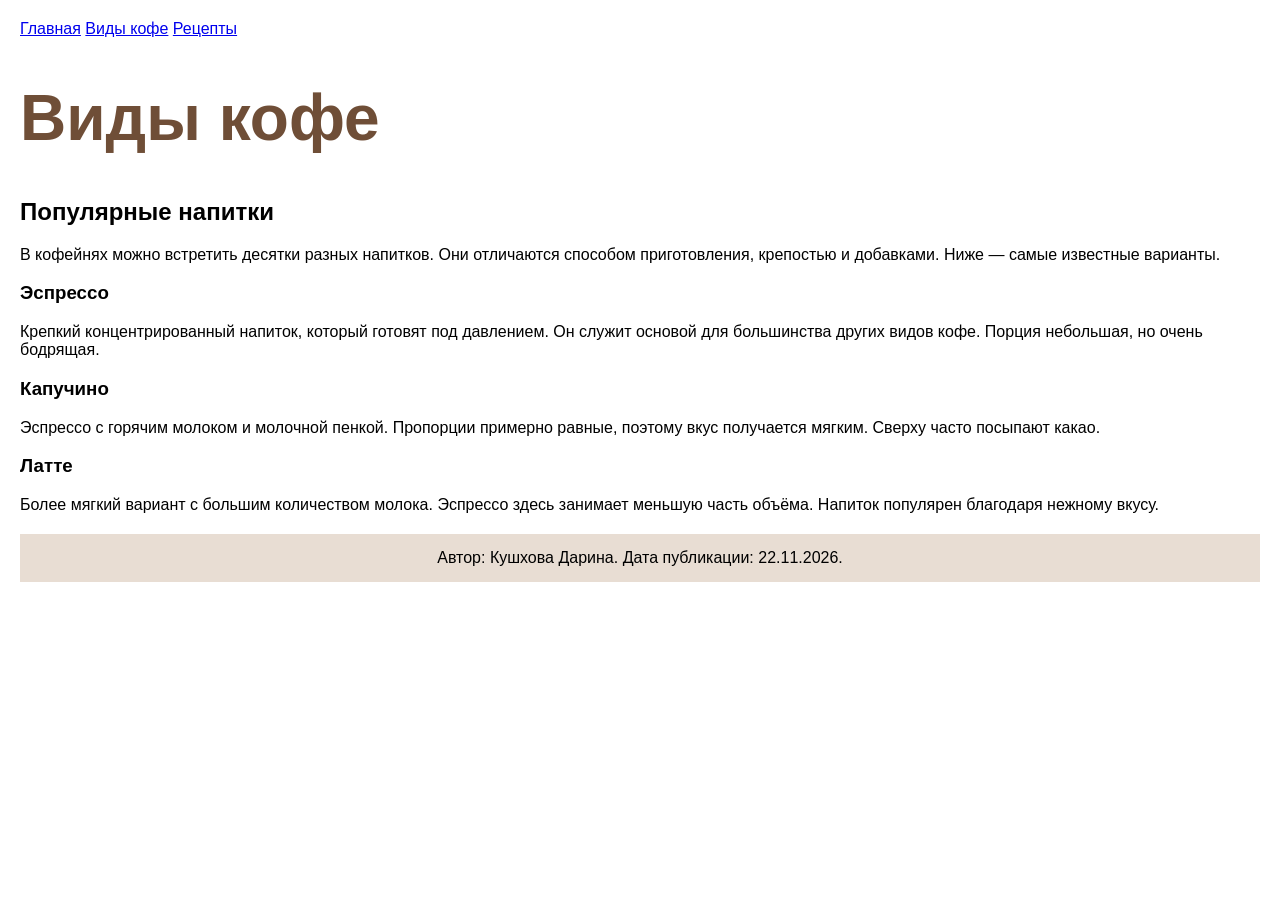
<file: page2.html>
<!DOCTYPE html>
<html lang="ru">
<head>
  <meta charset="UTF-8">
  <title>Виды кофе</title>
  <link rel="stylesheet" href="style.css">
</head>
<body>
 <nav>
    <a href="index.html">Главная</a>
    <a href="page2.html">Виды кофе</a>
    <a href="page3.html">Рецепты</a>
  </nav>
  <header>
    <h1>Виды кофе</h1>
  </header>

  <main>
    <h2>Популярные напитки</h2>
    <p>В кофейнях можно встретить десятки разных напитков. Они отличаются способом приготовления, крепостью и добавками. Ниже — самые известные варианты.</p>

    <h3>Эспрессо</h3>
    <p>Крепкий концентрированный напиток, который готовят под давлением. Он служит основой для большинства других видов кофе. Порция небольшая, но очень бодрящая.</p>

    <h3>Капучино</h3>
    <p>Эспрессо с горячим молоком и молочной пенкой. Пропорции примерно равные, поэтому вкус получается мягким. Сверху часто посыпают какао.</p>

    <h3>Латте</h3>
    <p>Более мягкий вариант с большим количеством молока. Эспрессо здесь занимает меньшую часть объёма. Напиток популярен благодаря нежному вкусу.</p>
  </main>

  <footer>
    Автор: Кушхова Дарина. Дата публикации: 22.11.2026.
  </footer>
</body>
</html>
</file>
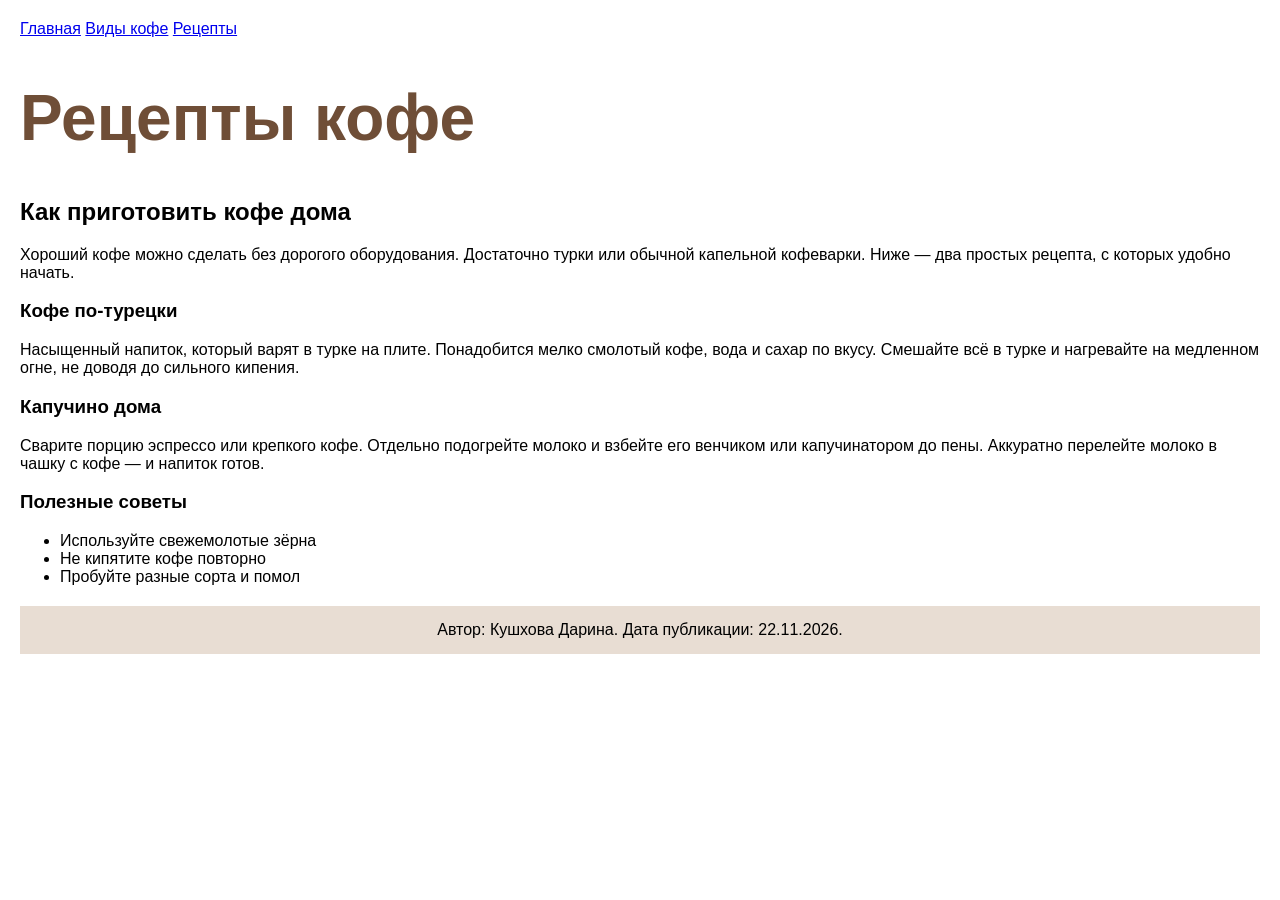
<file: page3.html>
<!DOCTYPE html>
<html lang="ru">
<head>
  <meta charset="UTF-8">
  <title>Рецепты кофе</title>
  <link rel="stylesheet" href="style.css">
</head>
<body>
 <nav>
    <a href="index.html">Главная</a>
    <a href="page2.html">Виды кофе</a>
    <a href="page3.html">Рецепты</a>
  </nav>
  <header>
    <h1>Рецепты кофе</h1>
  </header>

  <main>
    <h2>Как приготовить кофе дома</h2>
    <p>Хороший кофе можно сделать без дорогого оборудования. Достаточно турки или обычной капельной кофеварки. Ниже — два простых рецепта, с которых удобно начать.</p>

    <h3>Кофе по-турецки</h3>
    <p>Насыщенный напиток, который варят в турке на плите. Понадобится мелко смолотый кофе, вода и сахар по вкусу. Смешайте всё в турке и нагревайте на медленном огне, не доводя до сильного кипения.</p>

    <h3>Капучино дома</h3>
    <p>Сварите порцию эспрессо или крепкого кофе. Отдельно подогрейте молоко и взбейте его венчиком или капучинатором до пены. Аккуратно перелейте молоко в чашку с кофе — и напиток готов.</p>

    <h3>Полезные советы</h3>
    <ul>
      <li>Используйте свежемолотые зёрна</li>
      <li>Не кипятите кофе повторно</li>
      <li>Пробуйте разные сорта и помол</li>
    </ul>
  </main>

  <footer>
    Автор: Кушхова Дарина. Дата публикации: 22.11.2026.
  </footer>
</body>
</html>
</file>
<file: style.css>
body {
  font-family: Inter, sans-serif;
  margin: 0;
  padding: 20px;
}
h1 {
  color: #6f4e37;
  font-size: 64px;
}
p {
  font-size: 16px;
}
h2, h3 {
  font-weight: bold;
}
footer {
  background-color: #e8ddd3;
  text-align: center;
  padding: 15px;
  margin-top: 20px;
}
</file>
